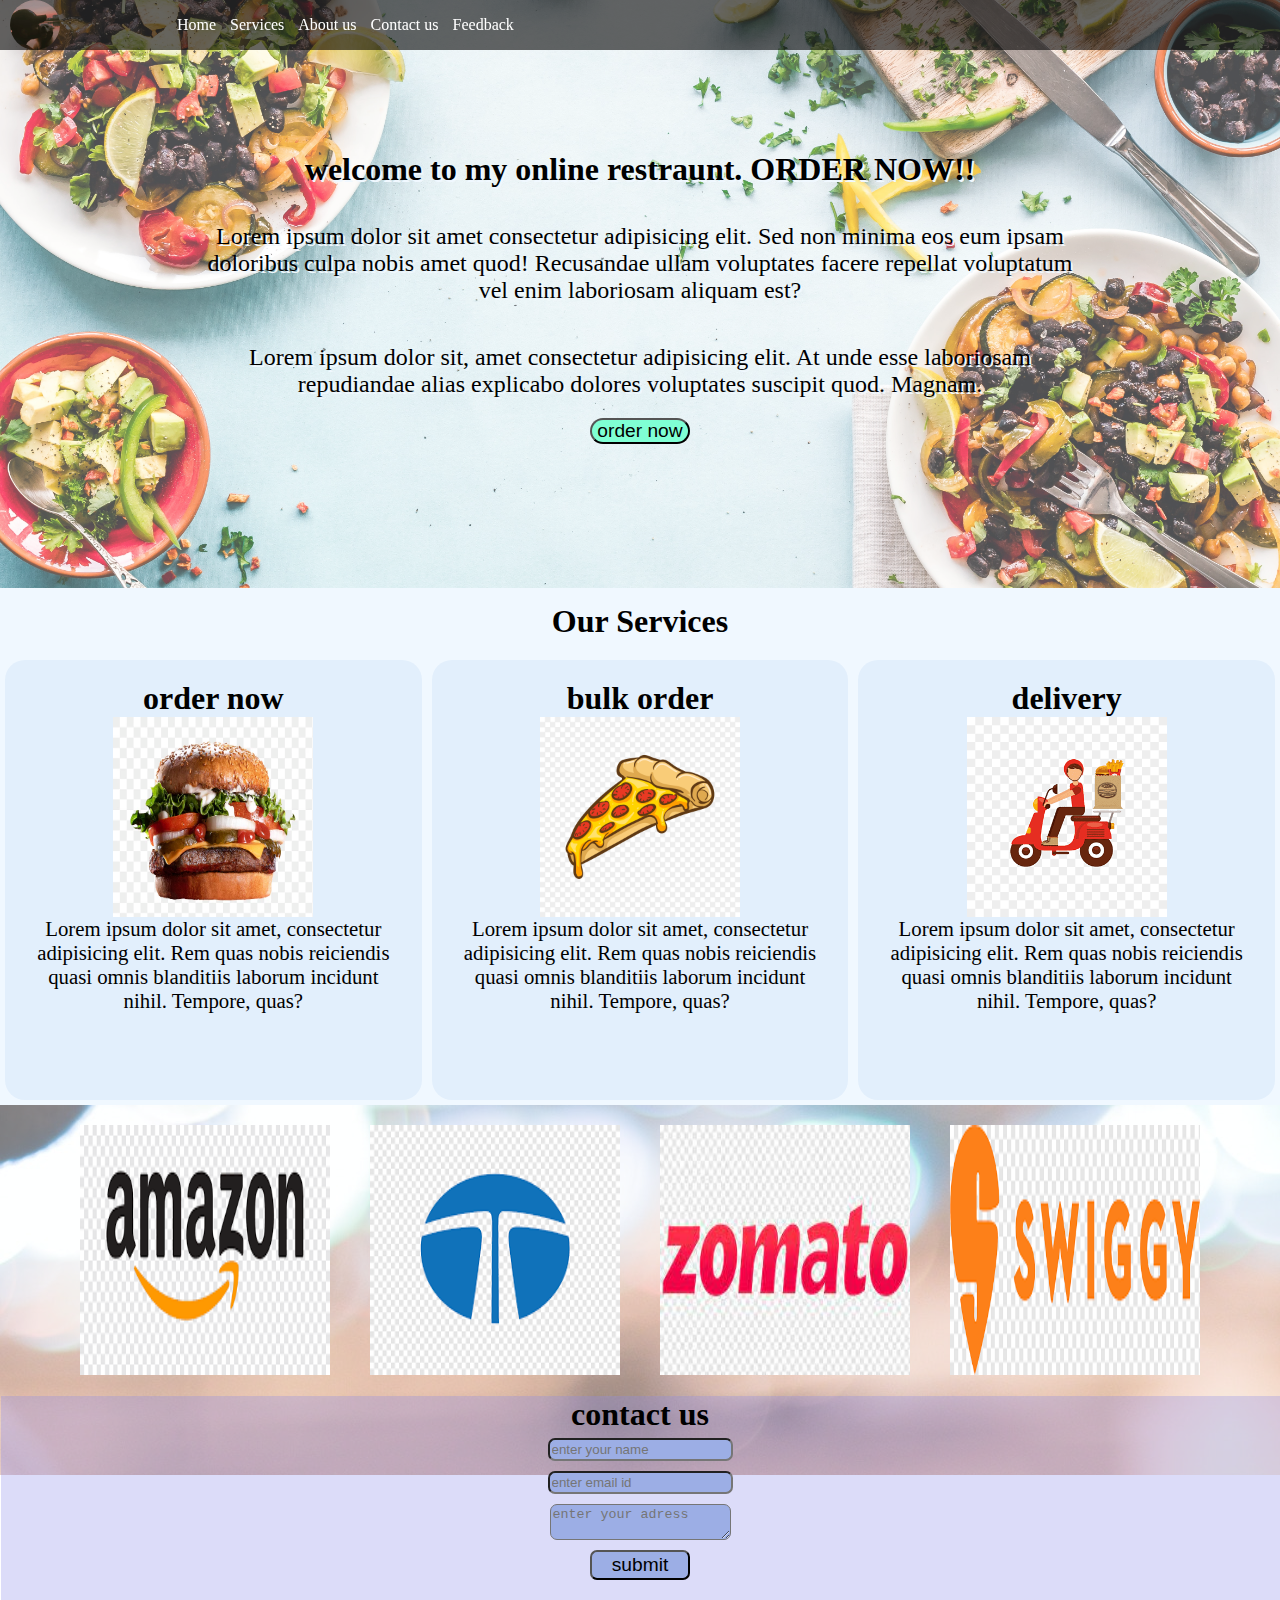
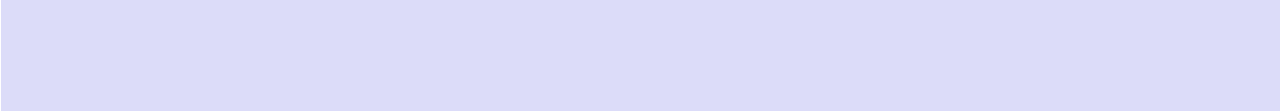
<file: project2  delivery website/index.html>
<html lang="en">
<head>
    <meta charset="UTF-8">
    <meta name="viewport" content="width=device-width, initial-scale=1.0">
    <title>ghar ka khana </title>
    <link rel="stylesheet" href="css/style.css">
</head>

<body>
    <nav id="navbar">
        <div id="logo">
            <img src="myLogo.jpg" alt="logo">

        </div>
        <ul id="mid">
            <li class="items" id="box1"><a href="#">Home </a></li>
            <li class="items" id="box2"><a href="#">Services</a></li>
            <li class="items" id="box3"><a href="#">About us </a></li>
            <li class="items" id="box4"><a href="#">Contact us</a></li>
            <li class="items" id="box5"><a href="#">Feedback</a></li>
            
        </ul>
    </nav>

    <section class="home">
        <h1 class = "primary">welcome to my online restraunt. ORDER NOW!!</h1>
        <p>Lorem ipsum dolor sit amet consectetur adipisicing elit. Sed non minima eos eum ipsam doloribus culpa nobis amet quod! Recusandae ullam voluptates facere repellat voluptatum vel enim laboriosam aliquam est?</p>
        <p>Lorem ipsum dolor sit, amet consectetur adipisicing elit. At unde esse laboriosam repudiandae alias explicabo dolores voluptates suscipit quod. Magnam.</p>
        
        <button class = "btn"> order now</button>

    </section>


    <section class="service">
        <h1 class="primary servi">
            Our Services
        </h1>
        <div class="ser">
            <div class="box">
                <h1>order now</h1>
                <img src="img/burger.webp">
                Lorem ipsum dolor sit amet, consectetur adipisicing elit. Rem quas nobis reiciendis quasi omnis blanditiis laborum incidunt nihil. Tempore, quas?</div>
            <div class="box">
                <h1>bulk order</h1>

                <img src="img/pizza.png">
                Lorem ipsum dolor sit amet, consectetur adipisicing elit. Rem quas nobis reiciendis quasi omnis blanditiis laborum incidunt nihil. Tempore, quas?</div>
            <div class="box">
                <h1>delivery</h1>
                <img src="img/del boy.png">Lorem ipsum dolor sit amet, consectetur adipisicing elit. Rem quas nobis reiciendis quasi omnis blanditiis laborum incidunt nihil. Tempore, quas?</div>
        </div>
    </section>


    <section class="clients">

        

            <div class="imag">
                <img src="img/amazon.png" alt="">
            </div>
            <div class="imag">
                <img src="img/tata.png" alt="">
            </div>
            <div class="imag">
                <img src="img/zomato.jpg" alt="">
            </div>
            <div class="imag">
                <img src="img/swiggy.png" alt="">
            </div>
        

    </section>


    <section class="contactUs">
        <h1>
            contact us 
        </h1>
        <div class="forms">
            <form action="backend.php" >
                <input type="text" name="uname" placeholder="enter your name">
                <input type="text" name="uemail" placeholder="enter email id">
                <textarea type="text" name="adress" placeholder="enter your adress"></textarea>
                <input type="button" value="submit" class="btn">

            </form>
        </div>
    </section>

    
</body>
</html>
</file>
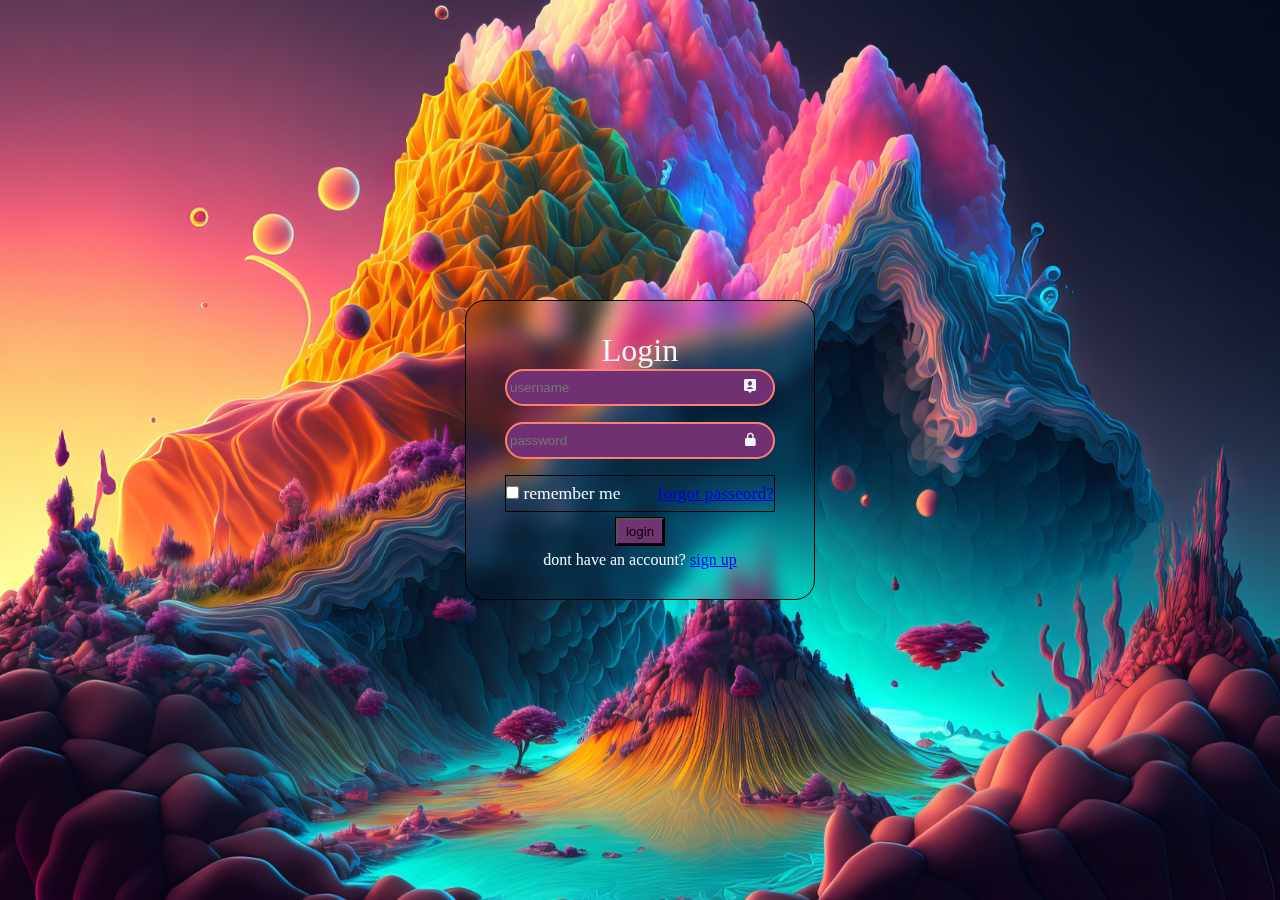
<file: project4 login page2/index.html>
<html lang="en">
<head>
    <meta charset="UTF-8">
    <meta name="viewport" content="width=device-width, initial-scale=1.0">
    <title>login page</title>
    <link href='https://unpkg.com/boxicons@2.1.4/css/boxicons.min.css' rel='stylesheet'>
    <link rel="stylesheet" href="style.css">
</head>
<body>

    <div class="container">
        <div class="heading">
            Login
        </div>
        <form action="backeng.php" class = "form">
            <div class="user">
                <input type="text" placeholder="username" required>
            </div>
            <i class='bx bxs-user-pin'></i>
            <div class="pass">
                <input type="password" placeholder="password" required>
            </div>
            <i class='bx bxs-lock-alt' ></i>
            <div class="remember">
                <div>

                    <input type="checkbox" name="forgot"  > remember me
                </div>
                <a href="#">forgot passeord?</a>


            </div>
            <div class="inputt">

                <input type="submit" value="login">
            </div>

            <div class="signup">
                dont have an account? <a href="#">sign up</a>
            </div>




        </form>
    </div>
    
</body>
</html>
</file>
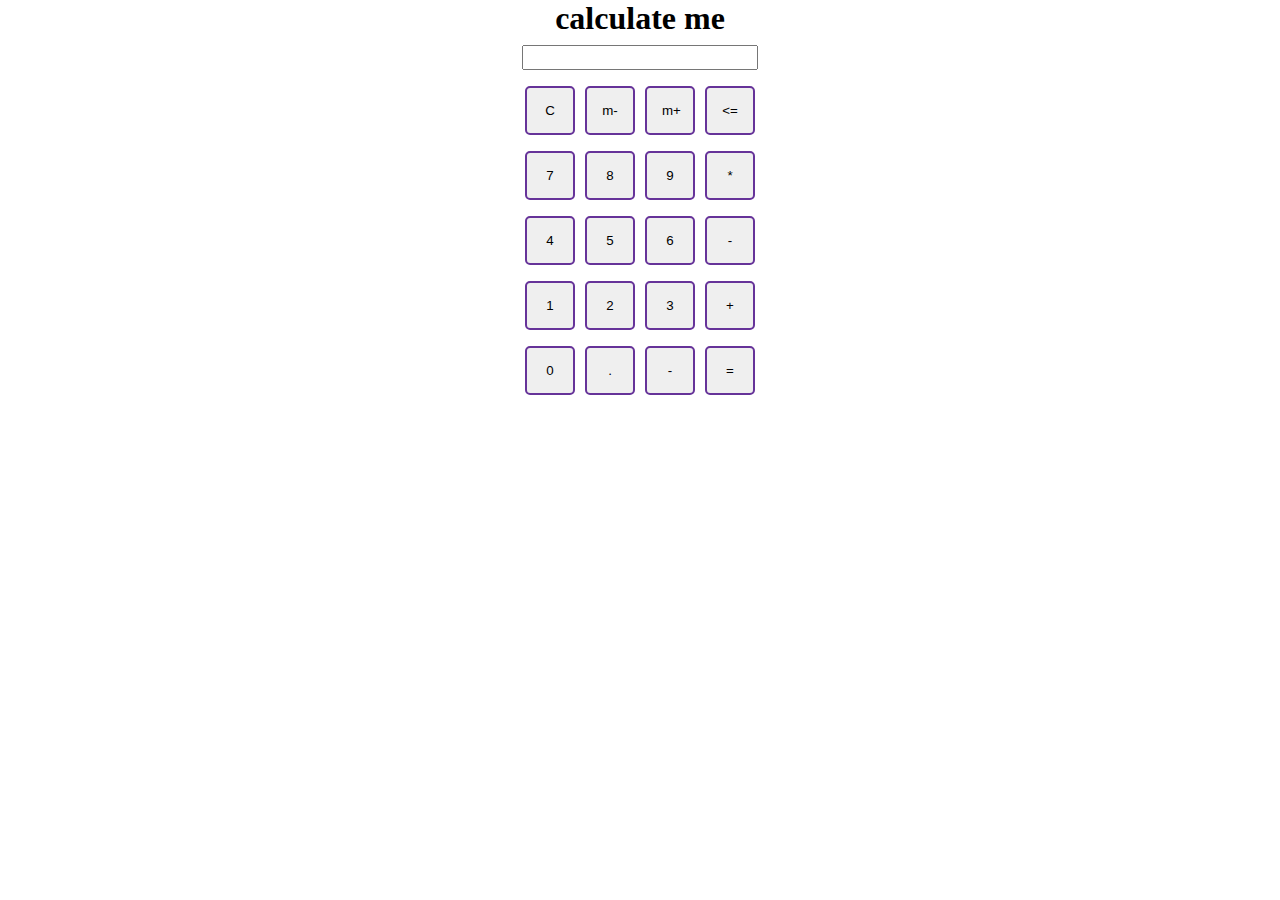
<file: project6 calculator/index.html>
<html lang="en">
<head>
    <meta charset="UTF-8">
    <meta name="viewport" content="width=device-width, initial-scale=1.0">
    <link rel="stylesheet" href="style.css">
    <link rel="stylesheet" href="utils.css">

    <title>Document</title>
</head>
<body>
    <h1 class="text-center">calculate me</h1>
    <div class="container flex flex-col center">
        <div class="row">
            <input type="text" class = "input">
        </div>
        <div class="row">
            <button class="btn">C</button>
            <button class="btn">m-</button>
            <button class="btn">m+</button>
            <button class="btn"><=</button>
        </div>
        <div class="row">
            <button class="btn">7</button>
            <button class="btn">8</button>
            <button class="btn">9</button>
            <button class="btn">*</button>
        </div>
        <div class="row">
            <button class="btn">4</button>
            <button class="btn">5</button>
            <button class="btn">6</button>
            <button class="btn">-</button>
        </div>
        <div class="row">
            <button class="btn">1</button>
            <button class="btn">2</button>
            <button class="btn">3</button>
            <button class="btn">+</button>
        </div>
        <div class="row">
            <button class="btn">0</button>
            <button class="btn">.</button>
            <button class="btn">-</button>
            <button class="btn">=</button>
        </div>
    </div>


    <script src="index.js"></script>
    
</body>
</html>
</file>
<file: project4 login page2/style.css>
*{
    margin: 0px;
    padding: 0px;
    box-sizing: border-box;

}
body{
    background-color: aqua;
    display: flex;
    flex-direction: column;
    height: 100%;
    width: 100%;
    background: url("bg.jpeg") no-repeat;
    background-size: cover;
    background-position: center;

    align-items: center;
    justify-content: center;
}
.container{
    display: flex;
    color: aliceblue;
    margin: 2px;
    border: 1px solid black;
    background-color: transparent;
    backdrop-filter: blur(10px);
    flex-direction: column;
    
    align-items: center;
    justify-content: center;
    height: 300px;
    width: 350px;
    border-radius: 20px;
    
}

.container .heading{
    font-size: 2rem;
}

.container .form{
    display: flex;
    flex-direction: column;
    justify-content: center;
    align-items: center;
    height: 200px;
    width: 270px;
}


.container .user{
    display: flex;
    justify-content: center;
    align-items: center;
    background-color: rgb(113, 48, 113);
    
    border-radius: 30px;
    height: 20%;
    width: 100%;
    
    
    
}


.user input{
    padding: 3px;
    border: 2px solid salmon;
    border-radius: 30px;
    height: 100%;
    width: 100%;
    background-color: transparent;

}
.container .pass{
    display: flex;
    justify-content: center;
    align-items: center;
    background-color: rgb(113, 48, 113);
    
    border-radius: 30px;
    height: 20%;
    width: 100%;
    
    
    
}


.pass input{
    padding: 3px;
    border: 2px solid salmon;
    border-radius: 30px;
    height: 100%;
    width: 100%;
    background-color: transparent;

}

.container i{
    display: flex;
    position: relative;
    top: -28;
    left: 110px;

}

.container .remember{
    display: flex;
    height: 40px;
    width: 270px;
    font-size: 1.1rem;
    border: 1px solid black;
    justify-content: space-between;
    align-items: center;
}

.inputt{
    border: 1px solid black;
    margin: 5px;
    height: 30px;
    width: 50px;
}

.inputt input{
    background-color: rgb(114, 51, 114);
    height: 100%;
    width: 100%;

}
</file>
<file: project6 calculator/style.css>
*{
    margin: 0;
    padding: 0;
    box-sizing: border-box;

}

.input{
    padding: 0;
    margin: 0;
    /* width: 100%; */
    /* border: 2px yellow; */
    font-size: 18px;
}
</file>
<file: project6 calculator/utils.css>
.text-center{
    text-align: center;
}
.flex{
    display: flex;
}

.center{
    justify-content: center;
    align-items: center;
}

.flex-col{
    flex-direction: column;
}

.bg-red{
    background-color: red;
}
.btn{
    padding: 15px;
    margin: 0 3px;
    border: 2px solid rebeccapurple;
    border-radius: 5px;
    cursor:pointer;
    width: 50;
    
    

}
.row{
    margin: 8px 0 ;
}
</file>
<file: project2  delivery website/css/style.css>
/* css reset */

*{
    margin: 0;
    padding: 0;

}


/* css variable */
:root{
    --navbar-height: 60px
}


/* navbar */

#navbar{
    display: flex;
    align-items: center;
    position: sticky;
    top: 0px;
}

#navbar::before{
    content: "";
    background-color: black;
    position: absolute;
    height: 100%;
    width: 100%;
    z-index: -1;
    opacity: 0.6;
    
}

.items{
    display: flex;
    align-items: center;
}
#logo{
    margin: 0px 10px;

}
#logo img{
    height: 50px;
    width: 50px;
    border-radius: 40px;

}


#navbar ul{

    display: flex;
    margin: 0px 100px;
}
#navbar ul li{
    margin: 0px 5px;
    list-style: none;

}


#navbar ul li a{
    display: block;
    text-decoration: none;
    border-radius: 3px;
    color: white;
    padding: 2px;

}


#navbar ul li a:hover{
    display: block;
    text-decoration: none;
    border-radius: 3px;
    background-color: white;
    color: black;
    padding: 2px;

}



/* HOME SECTION  */


.home{
    display:flex;
    flex-direction: column;
    /* border: 1px solid black; */
    margin: 20px;
    padding: 20px 150px;
    height: 400px;
    justify-content: center;
    align-items: center;
}
.home::before{
    content: "";
    position: absolute;
    background: url("../bg1.jpg") no-repeat center center/cover;
    height: 100%;
    width: 100%;
    z-index: -1;
    opacity: 0.7;
}

p{
    text-align: center;
    padding:20px;
    font-size: 1.5rem;
    text-shadow: 2px 2px aliceblue;

}
.home h1{
    text-align: center;
}

.primary{
    font-size: 2rem;
    padding: 15px;
    color: black;
    text-shadow: 2px 2px aliceblue;
}

.btn{
    background-color: aquamarine;
    font-size: 1.2rem;
    border-radius: 20px;
    width: 100px;
    cursor: pointer;
}
.btn:hover{
    background-color: rgb(141, 202, 231);
    color: gray;
    
}


/* our servises  */

.service{
    /* border: 1px solid black; */
    margin-top: 78px;
    background-color: aliceblue;
}

/* .service::before{
    content: "";
    position: absolute;
    height: 100%;
    width: 100%;
    background: url("../bg.jpg");
    z-index: -1;
    opacity: 0.3;
} */

.service h1{
    text-align: center;
    font-size: 2rem;
    
}
.service div{
    display: flex;
    align-items: center;
}
.service div .box{
    flex-direction: column;

    background-color: rgb(226, 239, 252);
    margin: 5px;
    padding: 20px;
    text-align: center;

    height: 400px;
    /* border: 1px solid; */
    font-size: 1.3rem;
    border-radius: 20px;
}
.service div .box img{
    height: 200px;
    width: 200px;

}


/* clients */

.clients{
    display: flex;
    /* margin: 20px 40px; */
    color: black;
    align-items: center;
    justify-content: center;


}
.clients::before{
    content: "";
    position: absolute;
    background: url("../contact.jpg");
    z-index: -1;
    height: 50%;
    width: 100%;
    opacity: .5;
}
.clients div{
    /* border: 1px solid black; */
    margin: 20px;
    height: 250px;
    width: 250px;
}

.clients div img{

    height: 250px;
    width: 250px;
}




/* contact us    */

.contactUs{
    margin: 1px;
    /* border: 1px solid black; */
    height: 200px;

}
.contactUs::before{
    content: "";
    background-color: rgb(139, 139, 236);
    position: absolute;
    z-index: -1;
    opacity: 0.3;
    height: 35%;
    width: 100%;

}
.contactUs h1{
    text-align: center;

}
.contactUs div{
    display: flex;
    flex-direction: column;
    justify-content: center;
    align-items: center;
}
.contactUs div form{
    
    display: flex;
    flex-direction: column;
    align-items: center;
    width: 200px;

}
.contactUs div form input, textarea{
    margin: 5px;
    padding: 2px;
    border-radius: 7px;

    
    background-color: rgb(156, 174, 229);
    

}
</file>
